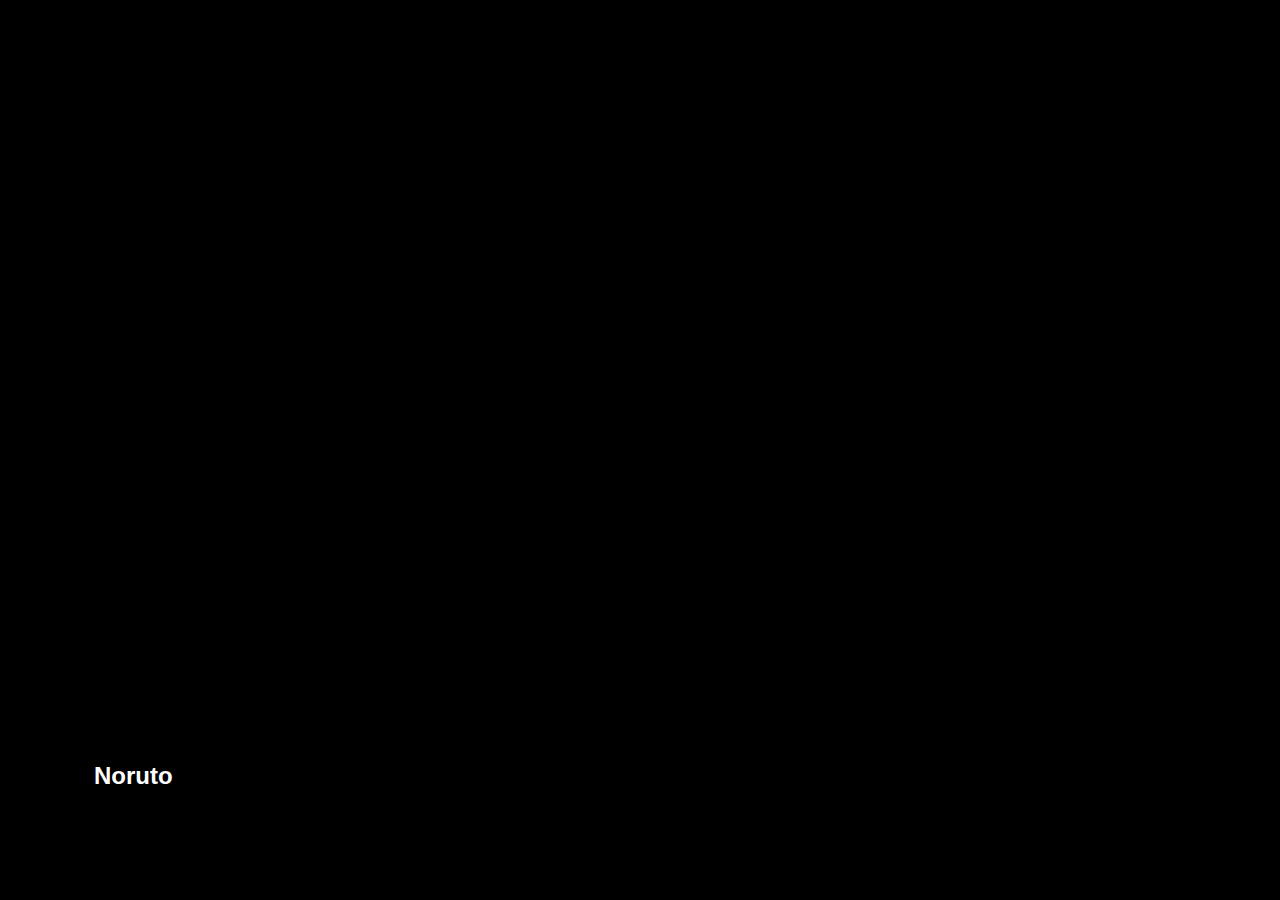
<file: expanding cards/index.html>
<!DOCTYPE html>
<html lang="en">
<head>
    <meta charset="UTF-8">
    <meta name="viewport" content="width=device-width, initial-scale=1.0">
    <title>initial cards</title>
    <link rel="stylesheet" href="index.css">
    <link rel="preconnect" href="https://fonts.googleapis.com">
<link rel="preconnect" href="https://fonts.gstatic.com" crossorigin>
<link href="https://fonts.googleapis.com/css2?family=Mulish:ital,wght@0,200..1000;1,200..1000&display=swap" rel="stylesheet">
</head>
<body>
    <div class="container">
        <div class="panel active" style="background-image: url('https://wallpapers.com/images/high/aesthetic-naruto-k2tpynlrvrbm27bg.webp');">
            <h3>Noruto</h3>
        </div>
        <div class="panel" style="background-image: url('https://wallpapers.com/images/high/aesthetic-naruto-ia27b3q8c2lw5czr.webp');">
            <h3>tsuyome</h3>
        </div>
        <div class="panel" style="background-image: url('https://wallpapers.com/images/high/aesthetic-naruto-atfs9jkh0vxmgi4p.webp');">
            <h3>saske</h3>
        </div>
        <div class="panel" style="background-image: url('https://wallpapers.com/images/high/aesthetic-naruto-rfbxll71fglleem1.webp');">
            <h3>madara</h3>
        </div>
        <div class="panel" style="background-image: url('https://wallpapers.com/images/high/aesthetic-naruto-wun3at3di5t6nkba.webp');">
            <h3>Akatsuki</h3>
        </div>
    </div>
    <script src="script.js"></script>
</body>
</html>
</file>
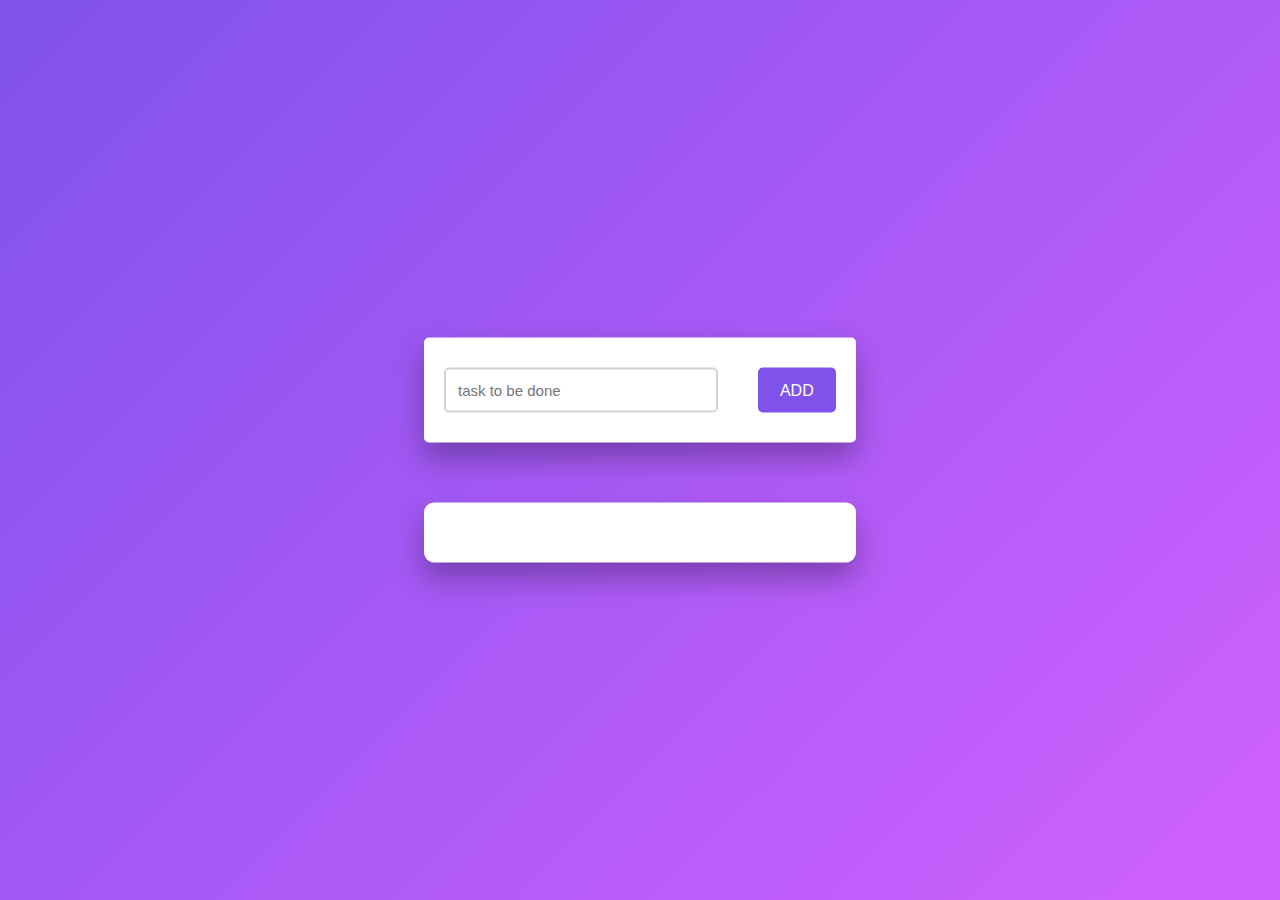
<file: Todo using js/index.html>
<!DOCTYPE html>
<html lang="en">
<head>
    <meta charset="UTF-8">
    <meta name="viewport" content="width=device-width, initial-scale=1.0">
    <title>Document</title>
    <link rel="stylesheet" href="https://cdnjs.cloudflare.com/ajax/libs/font-awesome/6.6.0/css/all.min.css"/>
    <link rel="stylesheet" href="https://cdnjs.cloudflare.com/ajax/libs/font-awesome/5.15.2/css/all.min.css">
    <link rel="stylesheet" href="style.css">

</head>
<body>
    <div class="container">
        <div id="new_task">
            <input type="text" placeholder="task to be done">
            <button id="push">ADD</button>
        </div>

        <div id="tasks">
            
        </div>
    </div>

    <script src="script.js"></script>
</body>
</html>
</file>
<file: expanding cards/index.css>
@import url('https://fonts.googleapis.com/css2?family=Mulish:ital,wght@0,200..1000;1,200..1000&display=swap');
*{
    margin: 0;
    padding: 0;
    box-sizing: border-box;
}

body{
    font-family:  sans-serif;
    display: flex;
    align-items: center;
    justify-content: center;
    height: 100vh;
    overflow: hidden;
    margin: 0;
    background-color: #000;
}

.container{
    display: flex;
    width: 90vw;

}

.panel{
    background-size: auto 100%;
    background-position: center;
    background-repeat: no-repeat;
    height: 80vh;
    border-radius: 50px;
    color: #fff;
    cursor: pointer;
    flex: 0.5;
    margin: 10px;
    position: relative;
    transition: flex 0.7 ease-in;
    -webkit-transition: all 700ms ease-in;
}

.panel h3{
    font-size: 24px;
    position: absolute;
    bottom: 20px;
    left: 20px;
    margin: 0;
    opacity: 0;
}

.panel.active{
    flex: 5;
}

.panel.active h3{
    opacity: 1;
    transition: opacity 0.3s ease-in 0.4s;
}

@media(max-width:480px){
    .container{
        width: 100vw;
    }

    .panel:nth-of-type(4),
    .panel:nth-of-type(5){
        display: none;
    }
}
</file>
<file: Todo using js/style.css>
*{
    padding: 0;
    margin: 0;
    box-sizing: border-box;
}

body{
    height: 100vh;
    background: linear-gradient(135deg,#8052ec,#d161ff);
}

.container{
    
    width: 40%;
    min-width: 450px;
    position: absolute;
    top: 50%;
    left: 50%;
    transform: translate(-50%,-50%);
    padding: 30px 40px;
}

#new_task{
    position: relative;
    background-color: #fff;
    padding: 30px 20px;
    border-radius: 5px;
    box-shadow: 0 15px 30px rgba(0, 0, 0, 0.3);
}
#new_task input{
    width: 70%;
    height: 45px;
    font-family: sans-serif,'Courier New', Courier, monospace;
    border: 2px solid #d1d3d4;
    font-size: 15px;
    padding: 12px;
    color: #111;
    font-weight: 500;
    border-radius: 5px;
}
#new_task input:focus{
    outline: none;
    border-color: #8052ec;
}
#new_task button{
    float: right;
    width: 20%;
    height: 45px;
    border-radius: 5px;
    font-family: sans-serif,'Courier New', Courier, monospace;
    font-weight: 500;
    font-size: 16px;
    background-color: #8052ec;
    border: none;
    color: #fff;
    cursor: pointer;
}
#new_task button:hover{
    background-color: #300497;
}
#tasks{
    background-color: #fff;
    padding: 30px 20px;
    margin-top: 60px;
    border-radius: 10px;
    box-shadow: 0 15px 30px rgba(0, 0, 0, 0.3);
    width: 100%;

    max-height:400px;  
    overflow-y:auto;   
    
}
.task{
    background-color: #fff;
    height: 50px;
    padding: 50px 10px;
    margin-top: 10px;
    display: flex;
    align-items: center;
    justify-content: space-between;
    border-bottom: 2px solid #d1d3d4;
    cursor: pointer;
}
.task span{
    font-family: sans-serif,'Courier New', Courier, monospace;
    font-size: 15px;
    font-weight: 400;
}

.task button{
    background-color: #8052ec;
    color: #111;
    height: 50px;
    width: 50px;
    border-radius: 5px;
    border: none;
    cursor: pointer;
    outline: none;
}
.completed{
    text-decoration: line-through;
}
</file>
